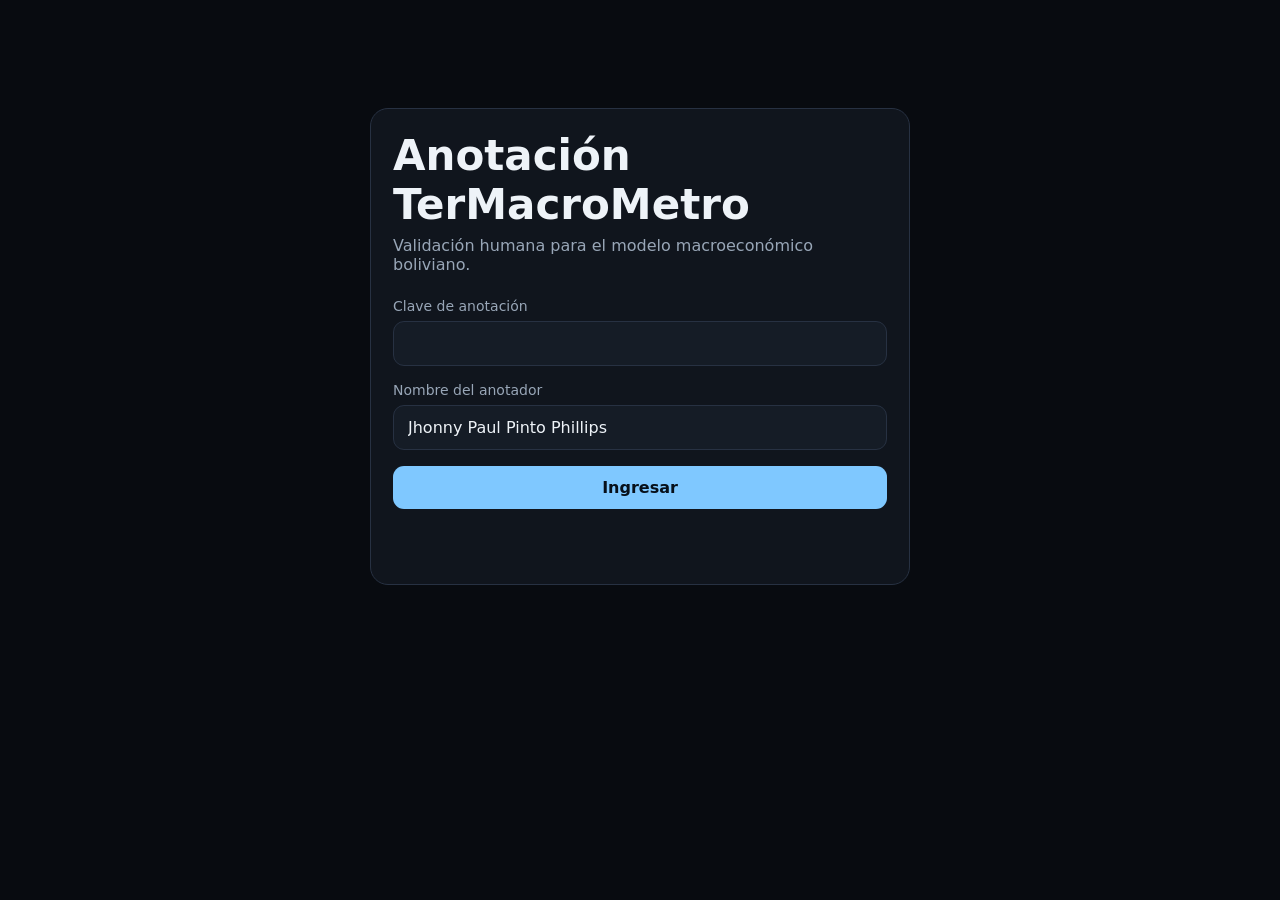
<file: web/annotation/index.html>
<!doctype html>
<html lang="es">
<head>
  <meta charset="utf-8">
  <meta
    name="viewport"
    content="width=device-width, initial-scale=1"
  >
  <meta name="color-scheme" content="dark">
  <title>Anotación | TerMacroMetro</title>

  <style>
    :root {
      --bg: #080b10;
      --panel: #10151d;
      --panel-2: #151c26;
      --border: #273142;
      --text: #eef3f8;
      --muted: #98a6b7;
      --accent: #7fc8ff;
      --positive: #3ddc97;
      --neutral: #f7c948;
      --negative: #ff6b6b;
      --danger: #ff7676;
    }

    * {
      box-sizing: border-box;
    }

    body {
      margin: 0;
      background: var(--bg);
      color: var(--text);
      font-family:
        Inter,
        system-ui,
        -apple-system,
        BlinkMacSystemFont,
        "Segoe UI",
        sans-serif;
    }

    button,
    input,
    textarea {
      font: inherit;
    }

    .page {
      width: min(1180px, calc(100% - 32px));
      margin: 0 auto;
      padding: 28px 0 60px;
    }

    .header {
      display: flex;
      justify-content: space-between;
      gap: 24px;
      align-items: flex-start;
      margin-bottom: 22px;
    }

    h1 {
      margin: 0 0 7px;
      font-size: clamp(26px, 4vw, 42px);
    }

    .subtitle {
      color: var(--muted);
      margin: 0;
    }

    .card {
      background: var(--panel);
      border: 1px solid var(--border);
      border-radius: 18px;
      padding: 22px;
    }

    .auth {
      max-width: 540px;
      margin: 80px auto 0;
    }

    label {
      display: block;
      color: var(--muted);
      margin-bottom: 7px;
      font-size: 14px;
    }

    input,
    textarea {
      width: 100%;
      color: var(--text);
      background: var(--panel-2);
      border: 1px solid var(--border);
      border-radius: 11px;
      padding: 12px 14px;
      outline: none;
    }

    input:focus,
    textarea:focus {
      border-color: var(--accent);
    }

    textarea {
      min-height: 92px;
      resize: vertical;
    }

    .button {
      border: 0;
      border-radius: 11px;
      padding: 12px 17px;
      cursor: pointer;
      font-weight: 700;
      color: #07101a;
      background: var(--accent);
    }

    .button.secondary {
      color: var(--text);
      background: var(--panel-2);
      border: 1px solid var(--border);
    }

    .button:disabled {
      opacity: 0.5;
      cursor: not-allowed;
    }

    .auth-grid {
      display: grid;
      gap: 16px;
    }

    .status-grid {
      display: grid;
      grid-template-columns: repeat(4, 1fr);
      gap: 12px;
      margin-bottom: 16px;
    }

    .metric {
      background: var(--panel);
      border: 1px solid var(--border);
      border-radius: 14px;
      padding: 16px;
    }

    .metric strong {
      display: block;
      font-size: 26px;
    }

    .metric span {
      color: var(--muted);
      font-size: 13px;
    }

    .progress {
      overflow: hidden;
      height: 10px;
      background: var(--panel-2);
      border-radius: 99px;
      margin: 14px 0 22px;
    }

    .progress > div {
      width: 0;
      height: 100%;
      background: var(--accent);
      transition: width 180ms ease;
    }

    .article-meta {
      display: flex;
      flex-wrap: wrap;
      gap: 8px;
      color: var(--muted);
      font-size: 13px;
      margin-bottom: 14px;
    }

    .pill {
      border: 1px solid var(--border);
      border-radius: 99px;
      padding: 5px 9px;
    }

    .article-title {
      font-size: clamp(23px, 3vw, 34px);
      line-height: 1.16;
      margin: 0 0 18px;
    }

    .article-text {
      color: #d4dde7;
      line-height: 1.72;
      white-space: pre-wrap;
      max-height: 410px;
      overflow: auto;
      padding-right: 10px;
    }

    .annotation {
      margin-top: 18px;
    }

    .labels {
      display: grid;
      grid-template-columns: repeat(3, 1fr);
      gap: 12px;
      margin: 12px 0 17px;
    }

    .label-button {
      padding: 17px 12px;
      border-radius: 13px;
      border: 2px solid transparent;
      background: var(--panel-2);
      color: var(--text);
      font-weight: 800;
      cursor: pointer;
    }

    .label-button[data-label="positivo"].selected {
      border-color: var(--positive);
      color: var(--positive);
    }

    .label-button[data-label="neutral"].selected {
      border-color: var(--neutral);
      color: var(--neutral);
    }

    .label-button[data-label="negativo"].selected {
      border-color: var(--negative);
      color: var(--negative);
    }

    .form-grid {
      display: grid;
      grid-template-columns: 1fr 180px;
      gap: 14px;
      margin-bottom: 14px;
    }

    .check {
      display: flex;
      align-items: center;
      gap: 9px;
      min-height: 46px;
      color: var(--text);
      margin: 0;
    }

    .check input {
      width: auto;
    }

    .actions {
      display: flex;
      justify-content: space-between;
      gap: 12px;
      margin-top: 15px;
    }

    .right-actions {
      display: flex;
      gap: 10px;
    }

    .message {
      min-height: 24px;
      margin-top: 13px;
      color: var(--muted);
    }

    .message.error {
      color: var(--danger);
    }

    .hidden {
      display: none !important;
    }

    @media (max-width: 760px) {
      .status-grid {
        grid-template-columns: repeat(2, 1fr);
      }

      .labels,
      .form-grid {
        grid-template-columns: 1fr;
      }

      .header,
      .actions {
        flex-direction: column;
      }

      .right-actions {
        width: 100%;
      }

      .right-actions button {
        flex: 1;
      }
    }
  </style>
</head>

<body>
  <main class="page">
    <section id="authView" class="card auth">
      <h1>Anotación TerMacroMetro</h1>
      <p class="subtitle">
        Validación humana para el modelo macroeconómico boliviano.
      </p>

      <div class="auth-grid" style="margin-top: 24px">
        <div>
          <label for="apiKey">Clave de anotación</label>
          <input
            id="apiKey"
            type="password"
            autocomplete="current-password"
          >
        </div>

        <div>
          <label for="annotator">Nombre del anotador</label>
          <input
            id="annotator"
            type="text"
            value="Jhonny Paul Pinto Phillips"
          >
        </div>

        <button id="loginButton" class="button">
          Ingresar
        </button>

        <div id="loginMessage" class="message"></div>
      </div>
    </section>

    <section id="appView" class="hidden">
      <header class="header">
        <div>
          <h1>Anotación macroeconómica</h1>
          <p class="subtitle">
            Clasificá el impacto para Bolivia, no el tono periodístico.
          </p>
        </div>

        <button id="logoutButton" class="button secondary">
          Cerrar sesión
        </button>
      </header>

      <div class="status-grid">
        <div class="metric">
          <strong id="totalValue">0</strong>
          <span>Total</span>
        </div>
        <div class="metric">
          <strong id="annotatedValue">0</strong>
          <span>Anotadas</span>
        </div>
        <div class="metric">
          <strong id="pendingValue">0</strong>
          <span>Pendientes</span>
        </div>
        <div class="metric">
          <strong id="doubtfulValue">0</strong>
          <span>Con duda</span>
        </div>
      </div>

      <div class="progress">
        <div id="progressBar"></div>
      </div>

      <section id="emptyView" class="card hidden">
        <h2>Lote completado</h2>
        <p class="subtitle">
          Ya no quedan noticias pendientes en este lote.
        </p>
      </section>

      <section id="itemView" class="card hidden">
        <div id="articleMeta" class="article-meta"></div>

        <h2 id="articleTitle" class="article-title"></h2>

        <div id="articleText" class="article-text"></div>

        <div class="annotation">
          <label>Sentimiento macroeconómico</label>

          <div class="labels">
            <button
              class="label-button"
              data-label="positivo"
            >
              Positivo
            </button>

            <button
              class="label-button"
              data-label="neutral"
            >
              Neutral
            </button>

            <button
              class="label-button"
              data-label="negativo"
            >
              Negativo
            </button>
          </div>

          <div class="form-grid">
            <div>
              <label for="comment">Comentario</label>
              <textarea
                id="comment"
                placeholder="Justificación opcional o detalle del caso dudoso"
              ></textarea>
            </div>

            <label class="check">
              <input id="doubt" type="checkbox">
              Marcar como dudoso
            </label>
          </div>

          <div class="actions">
            <button
              id="openSourceButton"
              class="button secondary"
            >
              Abrir fuente
            </button>

            <div class="right-actions">
              <button
                id="skipButton"
                class="button secondary"
              >
                Saltar
              </button>

              <button
                id="saveButton"
                class="button"
                disabled
              >
                Guardar y continuar
              </button>
            </div>
          </div>

          <div id="message" class="message"></div>
        </div>
      </section>
    </section>
  </main>

  <script src="./app.js"></script>
</body>
</html>
</file>
